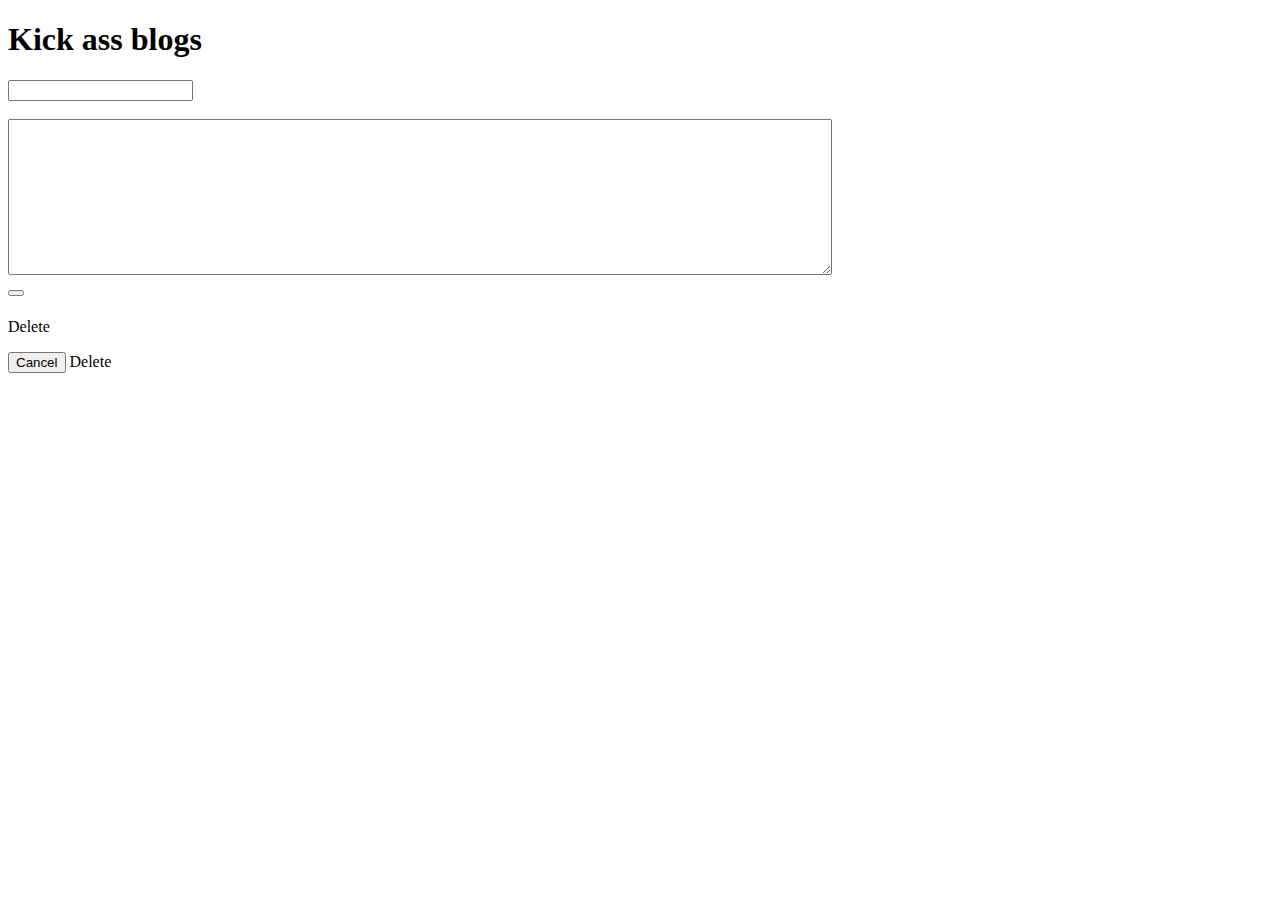
<file: src/main/resources/templates/index.html>
<!DOCTYPE html>
<html lang="en"
      xmlns:th="http://www.thymeleaf.org">
<head>
    <meta name="viewport" content="width=device-width, initial-scale=1">
    <meta charset="UTF-8">
    <title>Kick ass blog</title>
    <!--  Stylesheets -->
    <link rel="stylesheet" href="https://stackpath.bootstrapcdn.com/bootstrap/4.1.0/css/bootstrap.min.css"
          integrity="sha384-9gVQ4dYFwwWSjIDZnLEWnxCjeSWFphJiwGPXr1jddIhOegiu1FwO5qRGvFXOdJZ4" crossorigin="anonymous">
    <link rel="stylesheet" th:href="@{/CSS/general.css}">
    <!-- needed scripts -->
    <script src="https://code.jquery.com/jquery-3.3.1.slim.min.js"
            integrity="sha384-q8i/X+965DzO0rT7abK41JStQIAqVgRVzpbzo5smXKp4YfRvH+8abtTE1Pi6jizo"
            crossorigin="anonymous"></script>
    <script src="https://cdnjs.cloudflare.com/ajax/libs/popper.js/1.14.0/umd/popper.min.js"
            integrity="sha384-cs/chFZiN24E4KMATLdqdvsezGxaGsi4hLGOzlXwp5UZB1LY//20VyM2taTB4QvJ"
            crossorigin="anonymous"></script>
    <script src="https://stackpath.bootstrapcdn.com/bootstrap/4.1.0/js/bootstrap.min.js"
            integrity="sha384-uefMccjFJAIv6A+rW+L4AHf99KvxDjWSu1z9VI8SKNVmz4sk7buKt/6v9KI65qnm"
            crossorigin="anonymous"></script>
</head>
<body>
<nav>
    <h1>Kick ass blogs</h1>
</nav>
<div id="main" class="container-fluid">
    <div id="form">
        <form method="post" th:action="@{~/index}" th:object="${newPost}">
            <div class="form-group">
                <label th:text="#{label.username}" for="username"></label>
                <input id="username" th:field="*{userName}" type="text" class="form-control" th:placeholder="#{label.username}"/>
                <br>
                <span th:if="${#fields.hasErrors('userName')}" th:errors="*{userName}" th:class="error"></span>
            </div>
            <div class="form-group">
                <label th:text="#{label.post}" for="content"></label>
                <br>
                <textarea id="content" th:field="*{content}" cols="100" rows="10" class="form-control"></textarea>
                <br>
                <span th:if="${#fields.hasErrors('content')}" th:errors="*{content}" th:class="error"></span>
            </div>
            <div class="form-group">
                <button class="btn btn-primary" th:field="submit" th:text="#{label.submit}"></button>
            </div>
        </form>
    </div>

    <div id="blogs" th:unless="${all.isEmpty()}">
        <h1 th:text="#{title.list}"></h1>
        <div class="blog" th:each="blog : ${all}" th:class="${(blogStat.odd)?'odd':'even'}">
            <div class="head">
                <h2 th:text="${blog.userName}"></h2>
                <h3 th:text="${blog.dateCreated}"></h3>
            </div>
            <p th:text="${blog.content}"></p>
            <a class="btn btn-danger" th:href="'#modal' + ${blog.id}" data-toggle="modal">Delete</a>

            <div class="modal fade" th:id="'modal'+${blog.id}">
                <div class="modal-dialog modal-confirm">
                    <div class="modal-content">
                        <div class="modal-body">
                            <p th:text="#{modal.confirmation}"></p>
                        </div>
                        <div class="modal-footer">
                            <button type="button" class="btn btn-info" data-dismiss="modal" th:text="#{label.cancel}">Cancel</button>
                            <a class="btn btn-danger" th:href="@{/delete/{id}(id = ${blog.id})}" th:text="#{label.delete}">Delete</a>
                        </div>
                    </div>
                </div>
            </div>
        </div>
    </div>
</div>


</div>

</body>
</html>
</file>
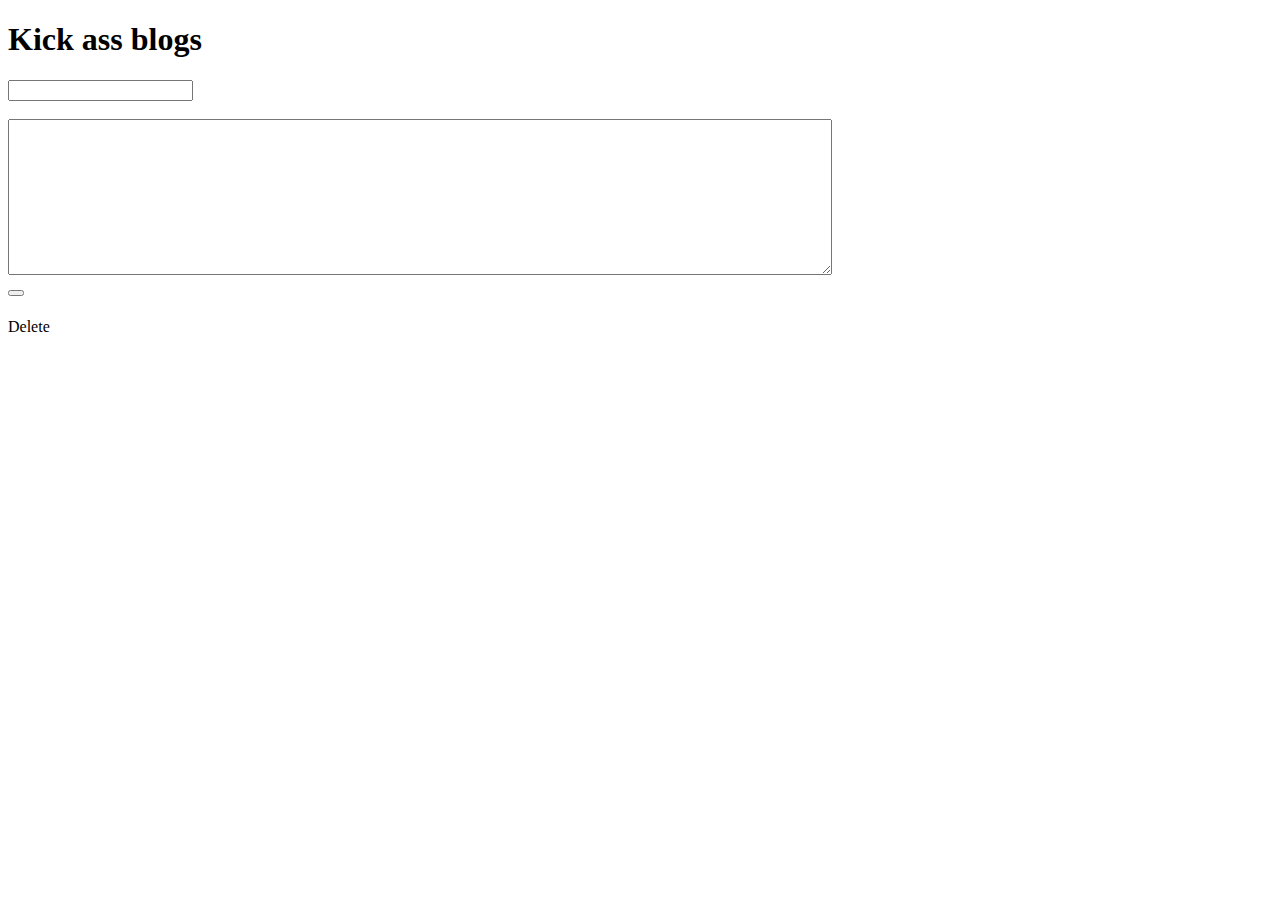
<file: src/main/resources/templates/home.html>
<!DOCTYPE html>
<html lang="en"
      xmlns:th="http://www.thymeleaf.org">
<head>
    <meta name="viewport" content="width=device-width, initial-scale=1">
    <meta charset="UTF-8">
    <title>Kick ass blog</title>
    <!--  Stylesheets -->
    <link rel="stylesheet" href="https://stackpath.bootstrapcdn.com/bootstrap/4.1.0/css/bootstrap.min.css"
          integrity="sha384-9gVQ4dYFwwWSjIDZnLEWnxCjeSWFphJiwGPXr1jddIhOegiu1FwO5qRGvFXOdJZ4" crossorigin="anonymous">
    <link rel="stylesheet" th:href="@{/CSS/general.css}">
    <!-- needed scripts -->
    <script src="https://code.jquery.com/jquery-3.3.1.slim.min.js"
            integrity="sha384-q8i/X+965DzO0rT7abK41JStQIAqVgRVzpbzo5smXKp4YfRvH+8abtTE1Pi6jizo"
            crossorigin="anonymous"></script>
    <script src="https://cdnjs.cloudflare.com/ajax/libs/popper.js/1.14.0/umd/popper.min.js"
            integrity="sha384-cs/chFZiN24E4KMATLdqdvsezGxaGsi4hLGOzlXwp5UZB1LY//20VyM2taTB4QvJ"
            crossorigin="anonymous"></script>
    <script src="https://stackpath.bootstrapcdn.com/bootstrap/4.1.0/js/bootstrap.min.js"
            integrity="sha384-uefMccjFJAIv6A+rW+L4AHf99KvxDjWSu1z9VI8SKNVmz4sk7buKt/6v9KI65qnm"
            crossorigin="anonymous"></script>
</head>
<body>
<nav>
    <h1>Kick ass blogs</h1>
</nav>
<div id="main" class="container-fluid">
    <div id="form">
        <form method="post" th:action="@{~/index}" th:object="${newPost}">
            <div class="form-group">
                <label th:text="#{label.username}" for="username"></label>
                <input id="username" th:field="*{userName}" type="text" class="form-control" th:placeholder="#{label.username}"/>
                <br>
                <span th:if="${#fields.hasErrors('userName')}" th:errors="*{userName}" th:class="error"></span>
            </div>
            <div class="form-group">
                <label th:text="#{label.post}" for="content"></label>
                <br>
                <textarea id="content" th:field="*{content}" cols="100" rows="10" class="form-control"></textarea>
                <br>
                <span th:if="${#fields.hasErrors('content')}" th:errors="*{content}" th:class="error"></span>
            </div>
            <div class="form-group">
                <button class="btn btn-primary" th:field="submit" th:text="#{label.submit}"></button>
            </div>
        </form>
    </div>

    <div id="blogs" th:unless="${all.isEmpty()}">
        <h1 th:text="#{title.list}"></h1>
        <div class="blog" th:each="blog : ${all}" th:class="${(blogStat.odd)?'odd':'even'}">
            <div class="head">
                <h2 th:text="${blog.userName}"></h2>
                <h3 th:text="${blog.dateCreated}"></h3>
            </div>
            <p th:text="${blog.content}"></p>
            <a class="btn btn-danger" th:href="@{/delete/{id}(id = ${blog.id})}">Delete</a>
        </div>
    </div>
</div>


</body>
</html>
</file>
